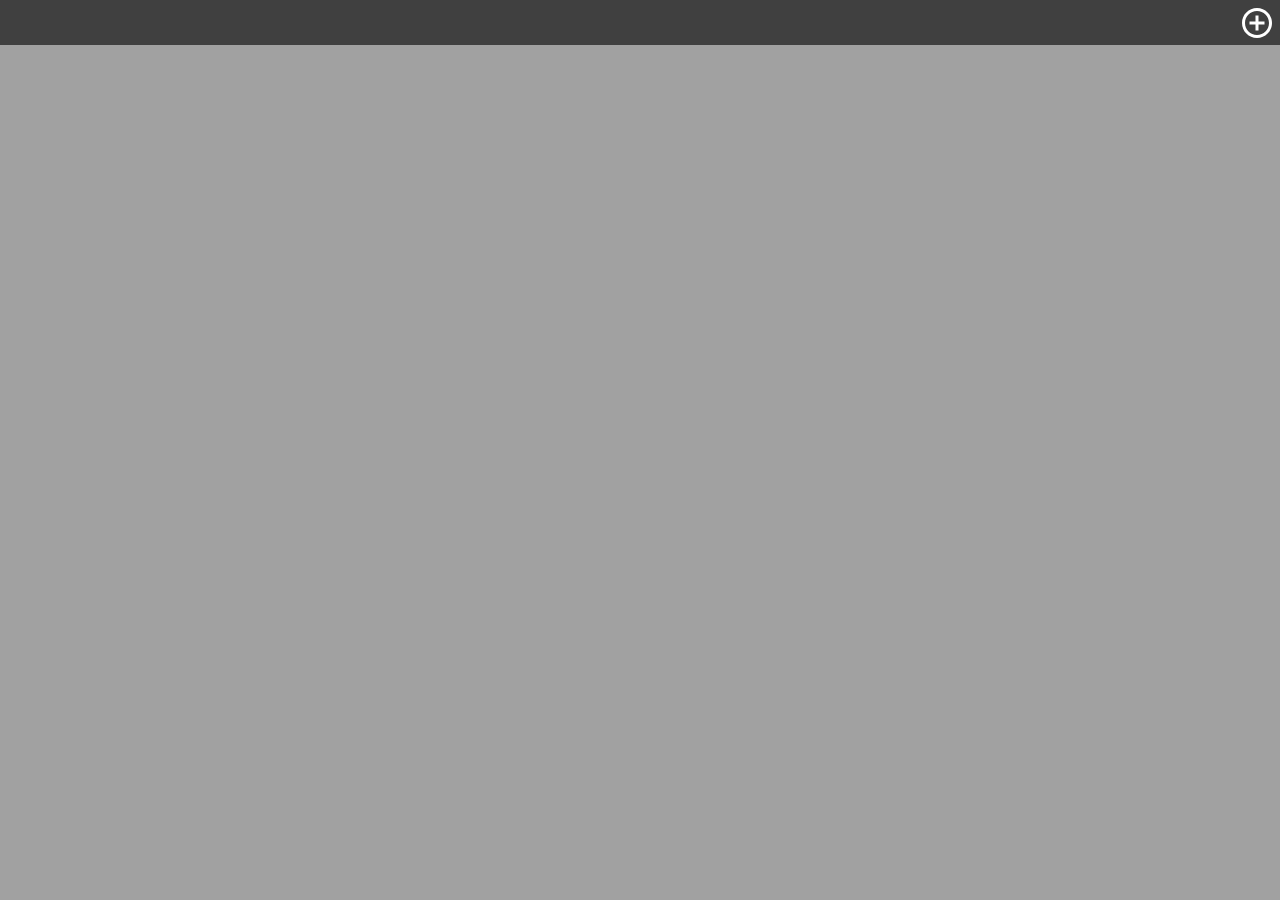
<file: projects/pdr/index.html>
<!doctype html>
<html lang="en">

<head>
    <meta charset="utf-8" />
    <link rel="shortcut icon" href="./favicon.ico" />
    <meta name="viewport" content="width=device-width,initial-scale=1" />
    <meta name="theme-color" content="#000000" />
    <link rel="manifest" href="./manifest.json" />
    <title>React App</title>
    <link href="./static/css/main.ef14790e.chunk.css" rel="stylesheet">
</head>

<body><noscript>You need to enable JavaScript to run this app.</noscript>
    <div id="root"></div>
    <script>!function (e) { function t(t) { for (var n, l, a = t[0], p = t[1], f = t[2], c = 0, s = []; c < a.length; c++)l = a[c], Object.prototype.hasOwnProperty.call(o, l) && o[l] && s.push(o[l][0]), o[l] = 0; for (n in p) Object.prototype.hasOwnProperty.call(p, n) && (e[n] = p[n]); for (i && i(t); s.length;)s.shift()(); return u.push.apply(u, f || []), r() } function r() { for (var e, t = 0; t < u.length; t++) { for (var r = u[t], n = !0, a = 1; a < r.length; a++) { var p = r[a]; 0 !== o[p] && (n = !1) } n && (u.splice(t--, 1), e = l(l.s = r[0])) } return e } var n = {}, o = { 1: 0 }, u = []; function l(t) { if (n[t]) return n[t].exports; var r = n[t] = { i: t, l: !1, exports: {} }; return e[t].call(r.exports, r, r.exports, l), r.l = !0, r.exports } l.m = e, l.c = n, l.d = function (e, t, r) { l.o(e, t) || Object.defineProperty(e, t, { enumerable: !0, get: r }) }, l.r = function (e) { "undefined" != typeof Symbol && Symbol.toStringTag && Object.defineProperty(e, Symbol.toStringTag, { value: "Module" }), Object.defineProperty(e, "__esModule", { value: !0 }) }, l.t = function (e, t) { if (1 & t && (e = l(e)), 8 & t) return e; if (4 & t && "object" == typeof e && e && e.__esModule) return e; var r = Object.create(null); if (l.r(r), Object.defineProperty(r, "default", { enumerable: !0, value: e }), 2 & t && "string" != typeof e) for (var n in e) l.d(r, n, function (t) { return e[t] }.bind(null, n)); return r }, l.n = function (e) { var t = e && e.__esModule ? function () { return e.default } : function () { return e }; return l.d(t, "a", t), t }, l.o = function (e, t) { return Object.prototype.hasOwnProperty.call(e, t) }, l.p = "/"; var a = this["webpackJsonpdesktop-react"] = this["webpackJsonpdesktop-react"] || [], p = a.push.bind(a); a.push = t, a = a.slice(); for (var f = 0; f < a.length; f++)t(a[f]); var i = p; r() }([])</script>
    <script src="./static/js/2.759fdff2.chunk.js"></script>
    <script src="./static/js/main.29a70e52.chunk.js"></script>
</body>

</html>
</file>
<file: projects/pdr/static/css/main.ef14790e.chunk.css>
body{margin:0;font-family:-apple-system,BlinkMacSystemFont,"Segoe UI","Roboto","Oxygen","Ubuntu","Cantarell","Fira Sans","Droid Sans","Helvetica Neue",sans-serif;-webkit-font-smoothing:antialiased;-moz-osx-font-smoothing:grayscale}code{font-family:source-code-pro,Menlo,Monaco,Consolas,"Courier New",monospace}.App{background-color:#fff}.App-logo{-webkit-animation:App-logo-spin 20s linear infinite;animation:App-logo-spin 20s linear infinite;height:40vmin;pointer-events:none}.App-header{background-color:#282c34;min-height:100vh;display:flex;flex-direction:column;align-items:center;justify-content:center;font-size:calc(10px + 2vmin);color:#fff}.App-link{color:#61dafb}.square{flex:1 1;width:100%;height:100;background:#fff}@-webkit-keyframes App-logo-spin{0%{transform:rotate(0deg)}to{transform:rotate(1turn)}}@keyframes App-logo-spin{0%{transform:rotate(0deg)}to{transform:rotate(1turn)}}.detectArea{background-color:#a1a1a1}.noselect{-webkit-touch-callout:none;-webkit-user-select:none;-khtml-user-select:none;-moz-user-select:none;-ms-user-select:none}.menuBar{background-color:rgba(0,0,0,.6)}.buttonDiv{display:flex;flex-direction:row-reverse}.icon{font-size:36px}.square{border-radius:6px;margin:1;box-shadow:0 0 10px 3px rgba(0,0,0,.2)}.topBar{border-top-left-radius:6px;border-top-right-radius:6px;height:20px;display:flex;flex-direction:row-reverse}.closeButton{font-size:19px}.blue{background-color:rgba(51,110,177,.8)}.red{background-color:rgba(177,51,51,.8)}.green{background-color:rgba(93,191,63,.8)}.yellow{background-color:rgba(252,186,3,.8)}.purple{background-color:rgba(162,64,253,.8)}.blue-topbar{background-color:#336eb1}.red-topbar{background-color:#b13333}.green-topbar{background-color:#5dbf3f}.yellow-topbar{background-color:#fcba03}.purple-topbar{background-color:#a240fd}.small{width:34px;height:34px}.medium{width:150px;height:150px}.large{width:300px;height:300px}
/*# sourceMappingURL=main.ef14790e.chunk.css.map */
</file>
